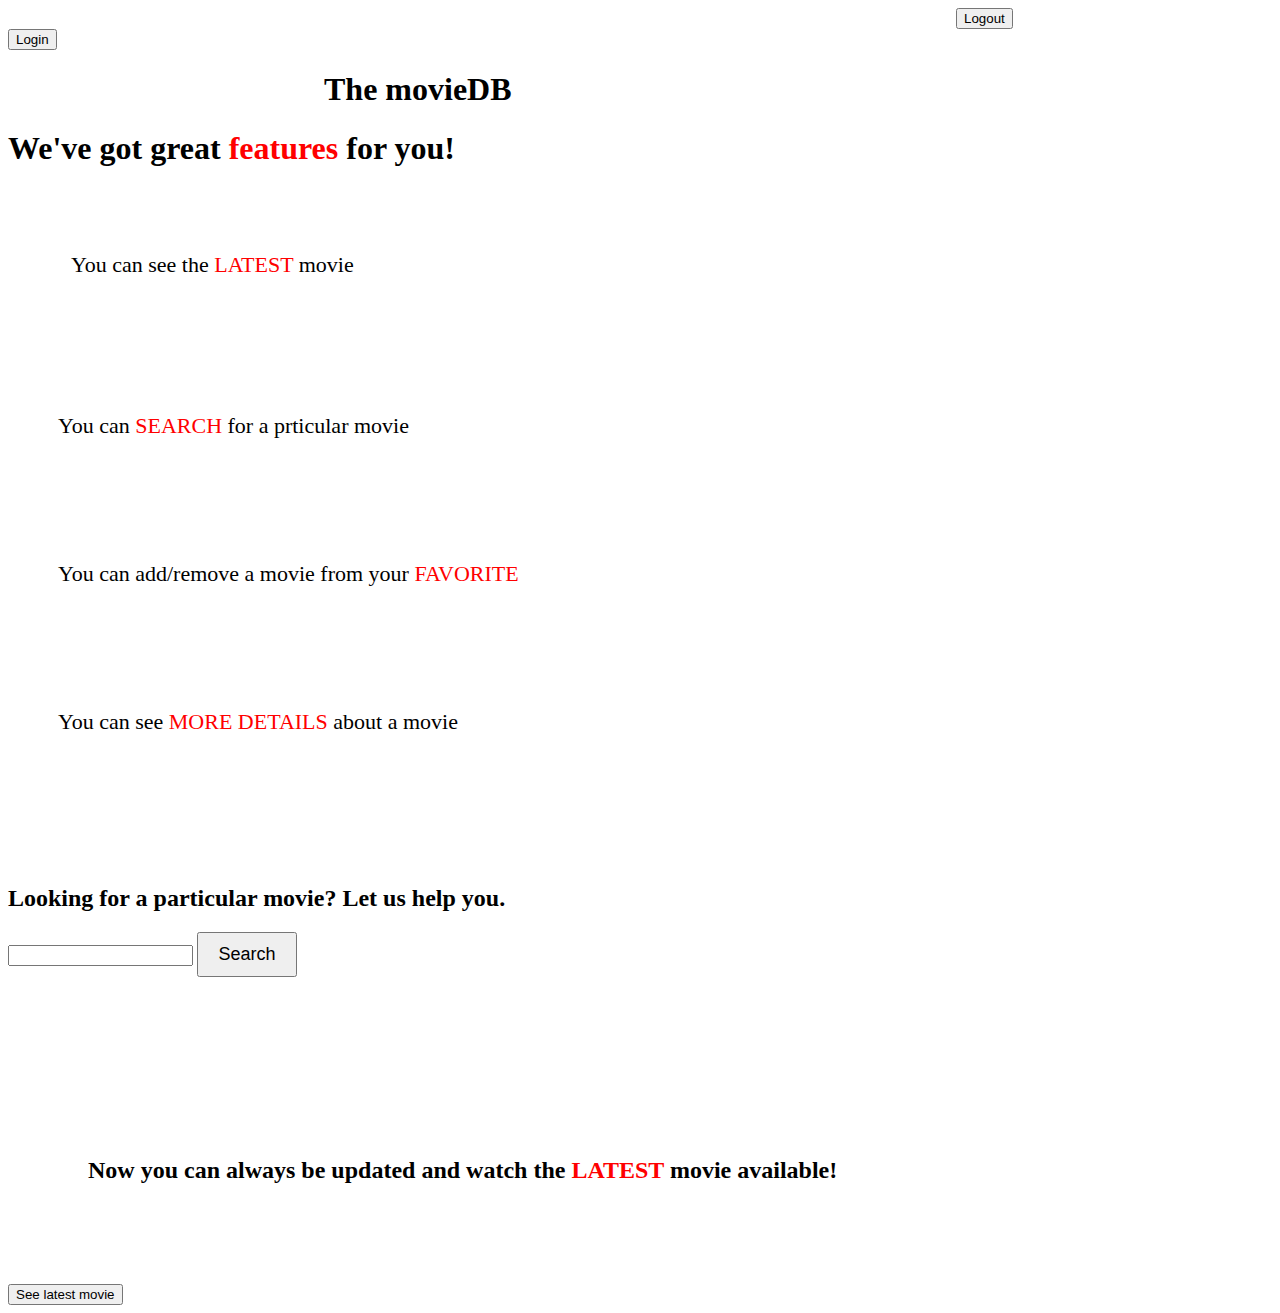
<file: src/main/resources/templates/index.html>
<!DOCTYPE html>
<html lang="en" xmlns:th="http://www.thymeleaf.org/">
<head>
    <meta charset="UTF-8" />
    <title>Home</title>
    <link rel="stylesheet" type="text/css" th:href="@{/css/index.css}">
</head>
<body>


    <div class="row">
        <div class="column side" th:if="${username}" style="padding-left:75%;">
            <button onclick="location.href = 'http://localhost:8080/logout';" class="button" style="vertical-align:middle"><span>Logout</span></button>
        </div>
        <div class="column side" th:unless="${username}" style="padding-right: 75%;">
            <button onclick="location.href = 'http://localhost:8080/login';" class="button" style="vertical-align:middle"><span>Login</span></button>
        </div>
        <div class="column middle" style="padding-right:25%; padding-left:25%;">
            <h1>The movieDB</h1>
        </div>

    </div>


    <div class="welcome">
<div th:if="${username}">
    <h3 th:text="'Welcome '+${username}+'. Happy watching!'"></h3>
</div>
    </div>

    <div class="features">
        <h1>We've got great<span style="color:red;"> features</span> for you!</h1>
    </div>


    <div class="circlesPosition">
        <div class="circlesInline"><div class="circle"><p style="padding: 63px; font-size:22px;">You can see the <span style="color:red;"> LATEST </span> movie</p></div></div>
        <div class="circlesInline"><div class="circle"><p style="padding: 50px; font-size:22px;">You can <span style="color:red;"> SEARCH </span> for a prticular movie</p></div></div>
        <div class="circlesInline"><div class="circle"><p style="padding: 50px; font-size:22px;">You can add/remove a movie from your <span style="color:red;"> FAVORITE </span></p></div></div>
        <div class="circlesInline"><div class="circle"><p style="padding: 50px; font-size:22px;">You can see <span style="color:red;"> MORE DETAILS </span> about a movie</p></div></div>
    </div>



    <div style="margin-bottom: 100px; margin-top: 100px;">
    <h2>Looking for a particular movie? Let us help you.</h2>

<form action="search" method="get">
    <input type="text" id="searchInput" name="searchInput">
    <button class="button" style="width:100px; padding: 3px; font-size: 18px; height:45px;">Search</button>
</form>
    </div>


    <div class="rectangle2latest">
    <h2 style="padding: 80px;">Now you can always be updated and watch the <span style="color:red;">LATEST</span> movie available!</h2>
    </div>

    <button onclick="location.href = 'http://localhost:8080/latest';" class="button" style="vertical-align:middle"><span>See latest movie</span></button>



</body>
</html>
</file>
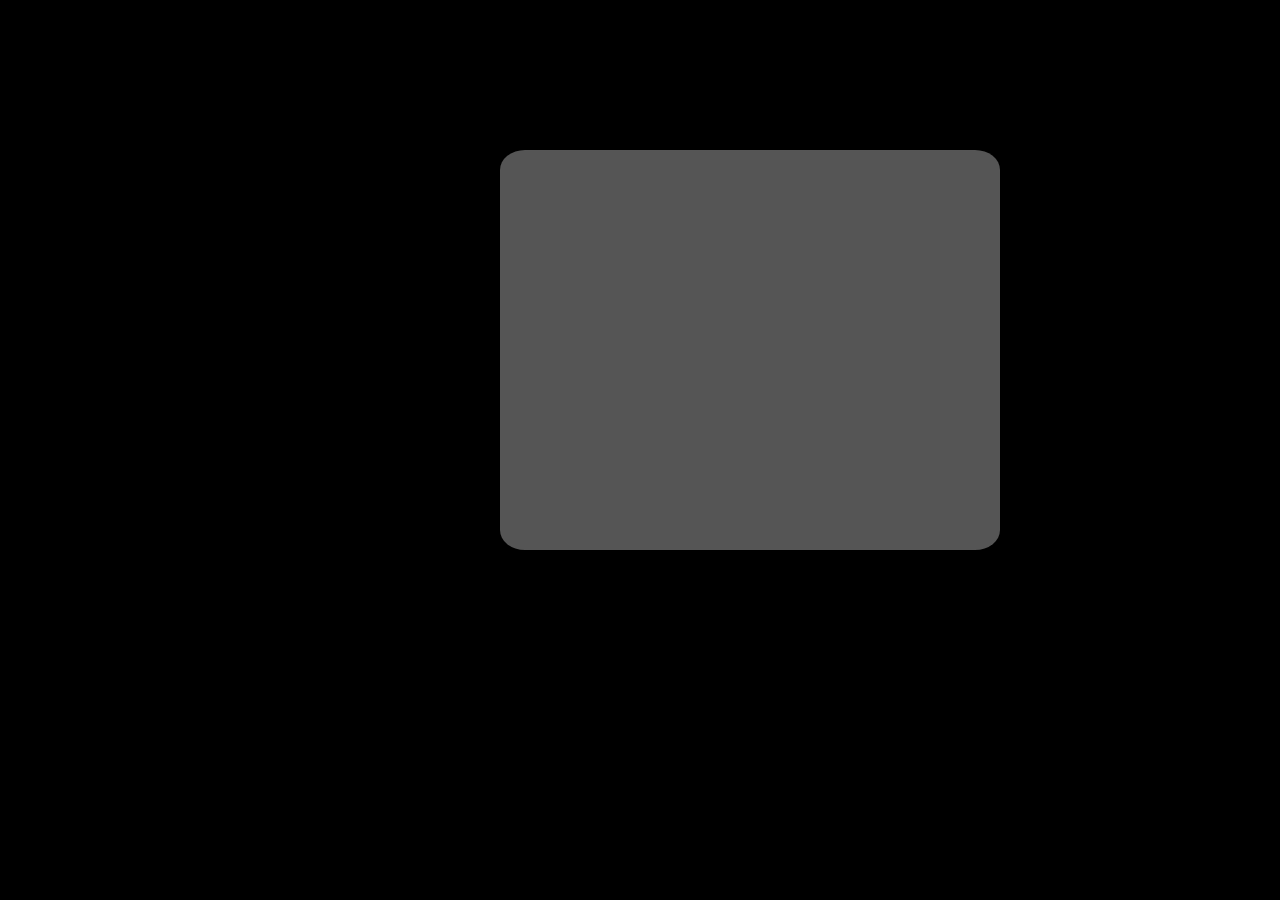
<file: src/main/resources/templates/favYes.html>
<!DOCTYPE html>
<html lang="en" xmlns:th="http://www.w3.org/1999/xhtml">
<head>
    <meta charset="UTF-8">
    <title>Fav</title>
    <style>
        body {
            background-color: black;
            margin: 0;
            color: white;
            text-align: center;
        }
        .rectangle {
            height: 400px;
            width: 500px;
            background-color: #555;
            align: center;
            margin-top: 150px;
            margin-left: 500px;
            border-radius: 5%;
        }
    </style>
</head>
<body>

<div class="rectangle">
<p th:text="${statusMsg}" style="padding:30px; padding-top:120px;"></p>
</div>

</body>
</html>
</file>
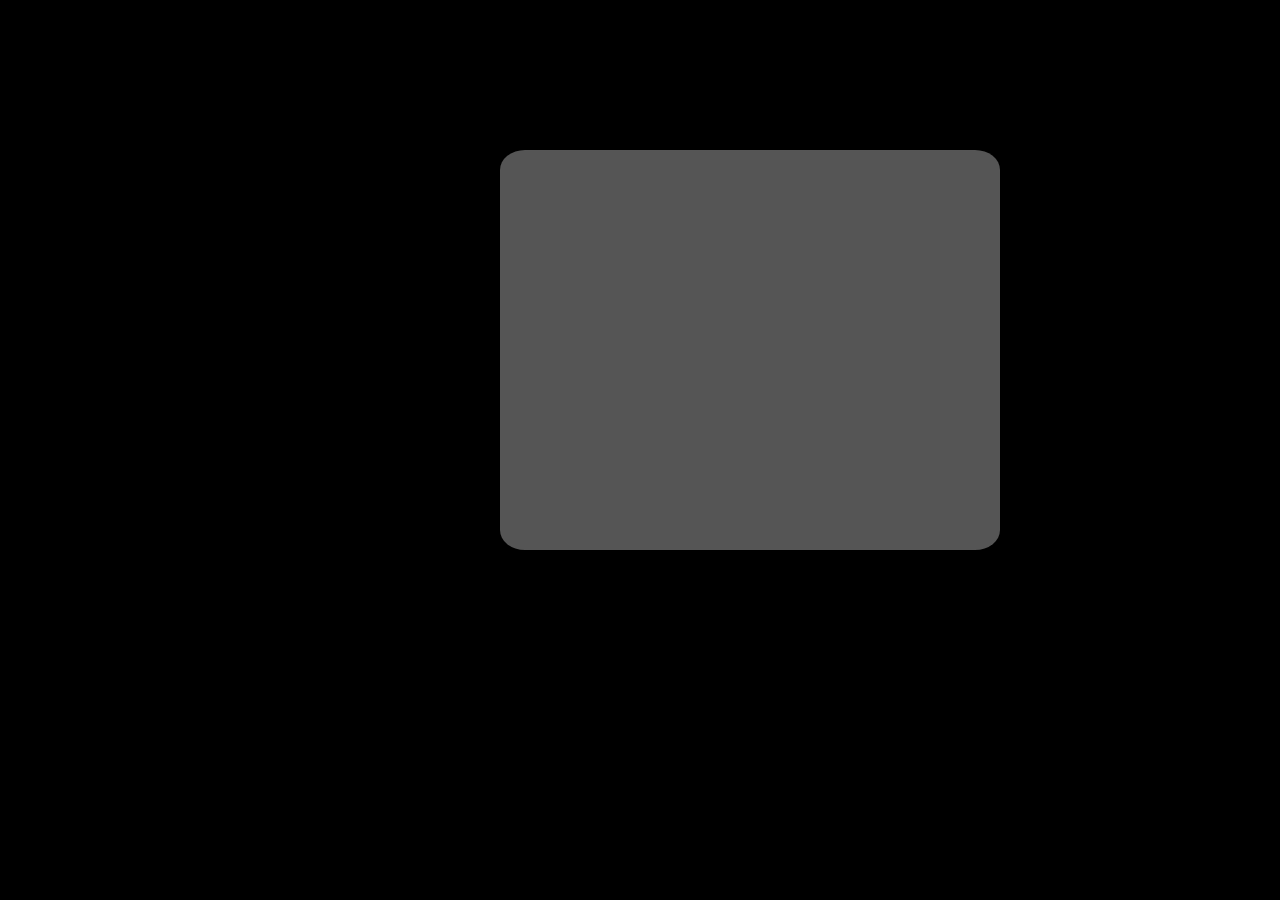
<file: src/main/resources/templates/favYes1.html>
<!DOCTYPE html>
<html lang="en" xmlns:th="http://www.thymeleaf.org/">
<head>
    <meta charset="UTF-8">
    <title>Title</title>
    <style>
        body {
            background-color: black;
            margin: 0;
            color: white;
            text-align: center;
        }
        .rectangle {
            height: 400px;
            width: 500px;
            background-color: #555;
            align: center;
            margin-top: 150px;
            margin-left: 500px;
            border-radius: 5%;
        }
    </style>
</head>
<body>

<div class="rectangle">
<p th:text="${statusMsg}" style="padding:30px; padding-top:120px;"></p>
</div>

</body>
</html>
</file>
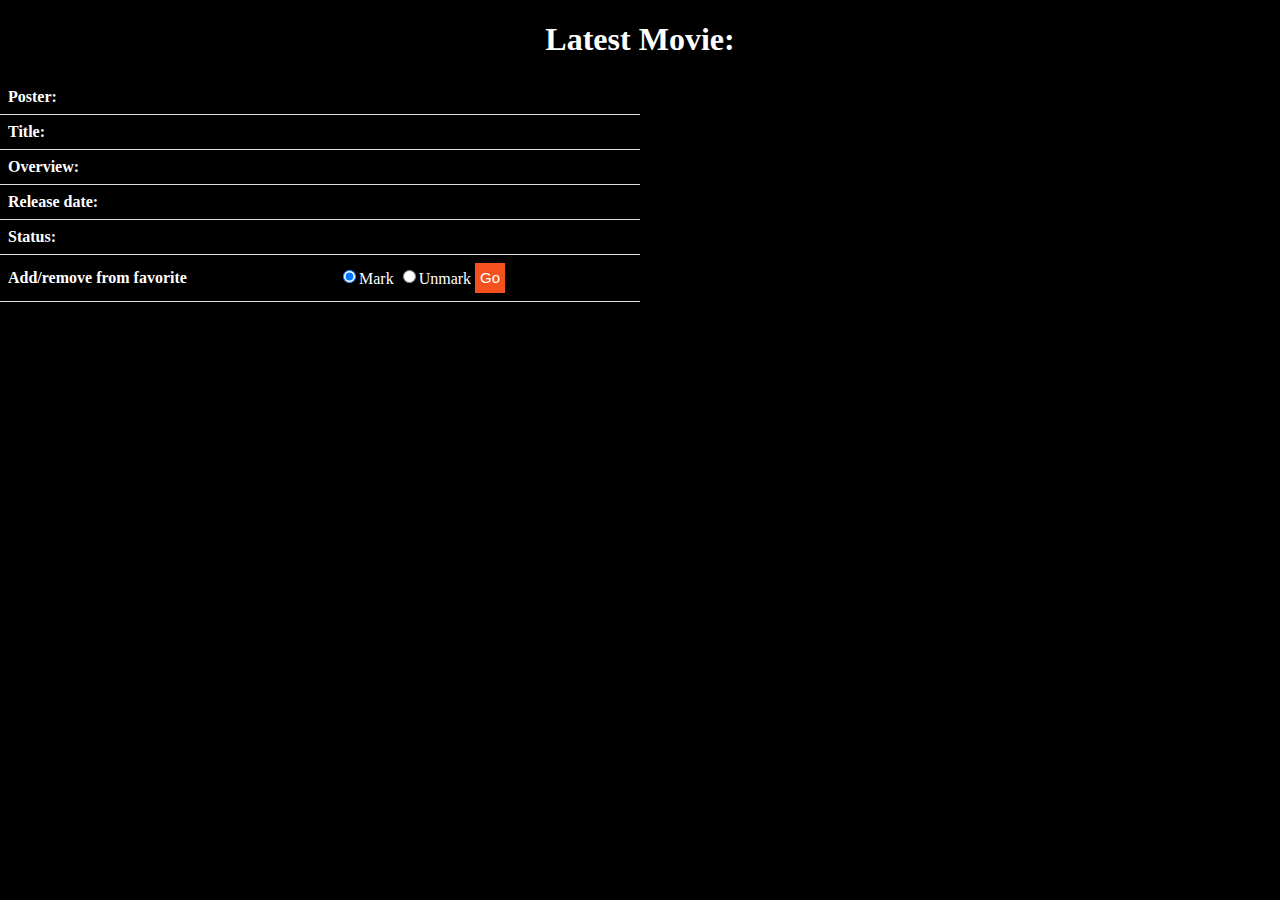
<file: src/main/resources/templates/latest.html>
<!DOCTYPE html>
<html lang="en" xmlns:th="http://www.w3.org/1999/xhtml">
<head>
    <meta charset="UTF-8">
    <title>Latest</title>
    <style>
        body {
            background-color: black;
            margin: 0;
            color: white;
            text-align: center;
        }
        table {
            width: 50%;
            border-collapse: collapse;
        }

        th, td {
            padding: 8px;
            text-align: left;
            border-bottom: 1px solid #ddd;
        }

        tr:hover {background-color:red;
        }
        /* Button style */
        .button {
            display: inline-block;
            border-radius: 0px;
            background-color: #f4511e;
            border: none;
            color: #FFFFFF;
            text-align: center;
            font-size: 28px;
            padding: 20px;
            width: 100%;
            transition: all 0.5s;
            cursor: pointer;
            margin: 0px;
        }

        .button span {
            cursor: pointer;
            display: inline-block;
            position: relative;
            transition: 0.5s;
        }

        .button span:after {
            content: '\00bb';
            position: absolute;
            opacity: 0;
            top: 0;
            right: -20px;
            transition: 0.5s;
        }

        .button:hover span {
            padding-right: 25px;
        }

        button:hover {
            background-color:black;
        }

        .button:hover span:after {
            opacity: 1;
            right: 0;
        }
        /* end of button style */
    </style>
</head>
<body>
<h1>Latest Movie:</h1>

<table th:if="${latestM}">

    <tr>
        <th>Poster:</th>
        <td th:text="${latestM.getPoster_path()}"><img th:src="@{'https://image.tmdb.org/t/p/w154/'+${latestM.getPoster_path()}}"></td>
    </tr>

    <tr>
        <th>Title:</th>
        <td th:text="${latestM.getTitle()}"></td>
    </tr>

    <tr>
        <th>Overview:</th>
        <td th:text="${latestM.getOverview()}"></td>
    </tr>

    <tr>
        <th>Release date:</th>
        <td th:text="${latestM.getRelease_date()}"></td>
    </tr>

    <tr>
        <th>Status:</th>
        <td th:text="${latestM.getStatus()}"></td>
    </tr>

    <tr>
        <th>Add/remove from favorite</th>
        <td>
            <form action="favYes" method="post">

                <input type="radio" name="fav" value="true" checked>Mark
                <input type="radio" name="fav" value="false">Unmark
                <button class="button" style="width:30px; padding: 3px; font-size: 15px; height:30px;">Go</button>

            </form>

        </td>
    </tr>

</table>



</body>
</html>
</file>
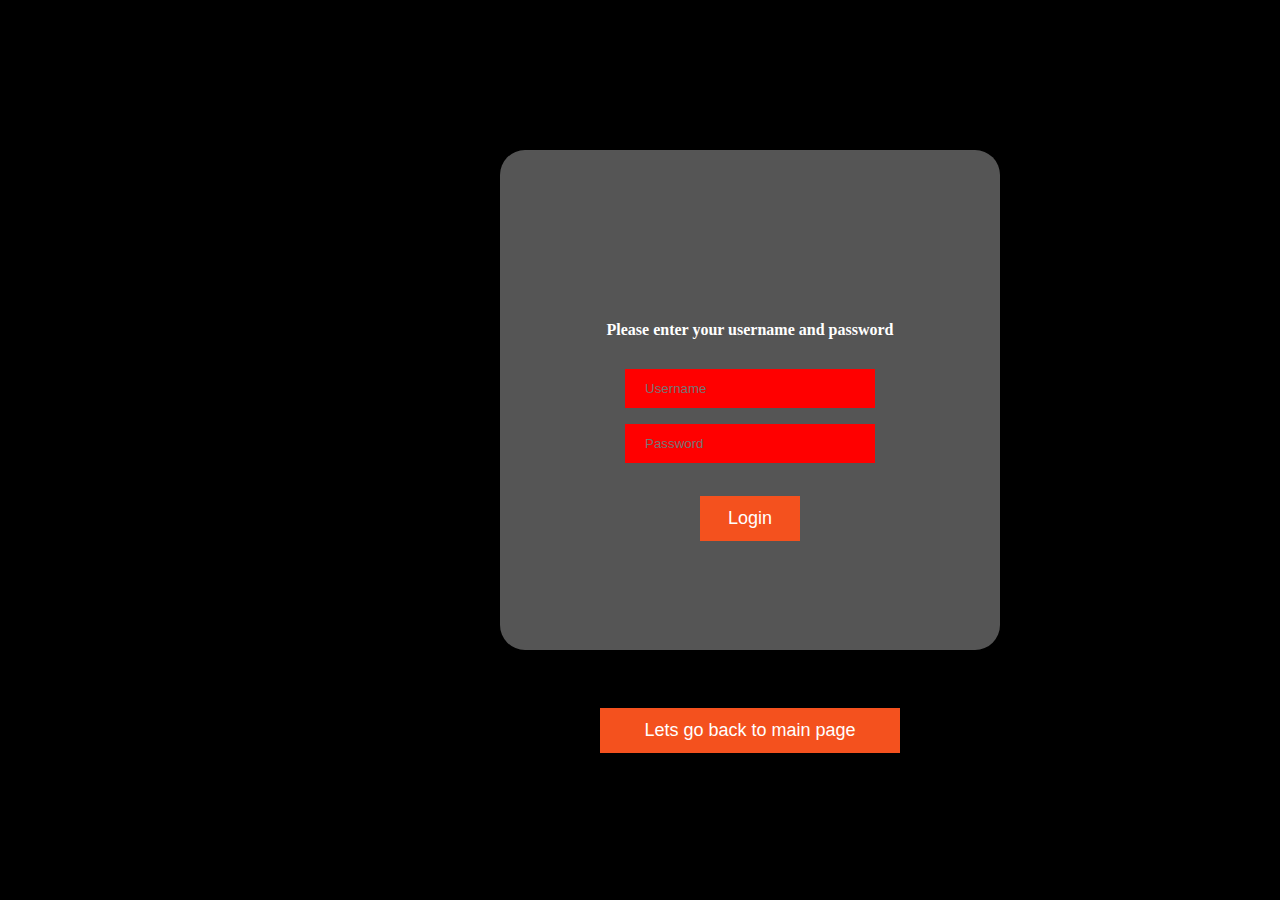
<file: src/main/resources/templates/login.html>
<!DOCTYPE html>
<html lang="en" xmlns:th="http://www.thymeleaf.org/">
<head>
    <meta charset="UTF-8">
    <title>login</title>
    <style>
        body {
            background-color: black;
            margin: 0;
            color: white;
            text-align: center;
        }
        .rectangle {
            height: 500px;
            width: 500px;
            background-color: #555;
            align: center;
            margin-top: 150px;
            margin-left: 500px;
            border-radius: 5%;
        }

        input[type=text] {
            width: 50%;
            padding: 12px 20px;
            margin: 8px 0;
            box-sizing: border-box;
            border: none;
            background-color: red;
            color: white;
        }
        input[type=password] {
            width: 50%;
            padding: 12px 20px;
            margin: 8px 0;
            box-sizing: border-box;
            border: none;
            background-color: red;
            color: white;
        }

        /* Button style */
        .button {
            display: inline-block;
            border-radius: 0px;
            background-color: #f4511e;
            border: none;
            color: #FFFFFF;
            text-align: center;
            font-size: 28px;
            padding: 20px;
            width: 100%;
            transition: all 0.5s;
            cursor: pointer;
            margin: 0px;
        }

        .button span {
            cursor: pointer;
            display: inline-block;
            position: relative;
            transition: 0.5s;
        }

        .button span:after {
            content: '\00bb';
            position: absolute;
            opacity: 0;
            top: 0;
            right: -20px;
            transition: 0.5s;
        }

        .button:hover span {
            padding-right: 25px;
        }

        .button:hover span:after {
            opacity: 1;
            right: 0;
        }
        /* end of button style */

    </style>
</head>
<body>


<div class="rectangle">

    <div th:if="${error}">
    <h3 style="padding-top: 100px; padding-right: 100px; padding-left: 100px;" th:text="${error}"></h3>
    </div>

<div  th:unless="${user}">
    <h4 style="padding-top: 50px; padding-right: 100px; padding-left: 100px;">Please enter your username and password</h4>
<form action="login" method="post">
    <input type="text" id="username" name="username" placeholder="Username"><br>
    <input type="password" id="password" name="password" placeholder="Password"><br>
    <button class="button" style="width:100px; padding: 3px; font-size: 18px; height:45px; margin-top: 25px;">Login</button>
</form>
</div>

    <div th:if="${user}">
        <h4 style="padding-top: 100px; padding-right: 100px; padding-left: 100px;" th:text="'Welcome,' + ${user} + '. You have successfully signed in.'"></h4>
        <button onclick="myFunction()" class="button" style="width:300px; padding: 3px; font-size: 18px; height:45px; margin-top: 25px;">Lets go back to main page</button>

    </div>

</div>

<script>
    function myFunction() {
        window.location.href = "http://localhost:8080/";
    }
</script>

</body>
</html>
</file>
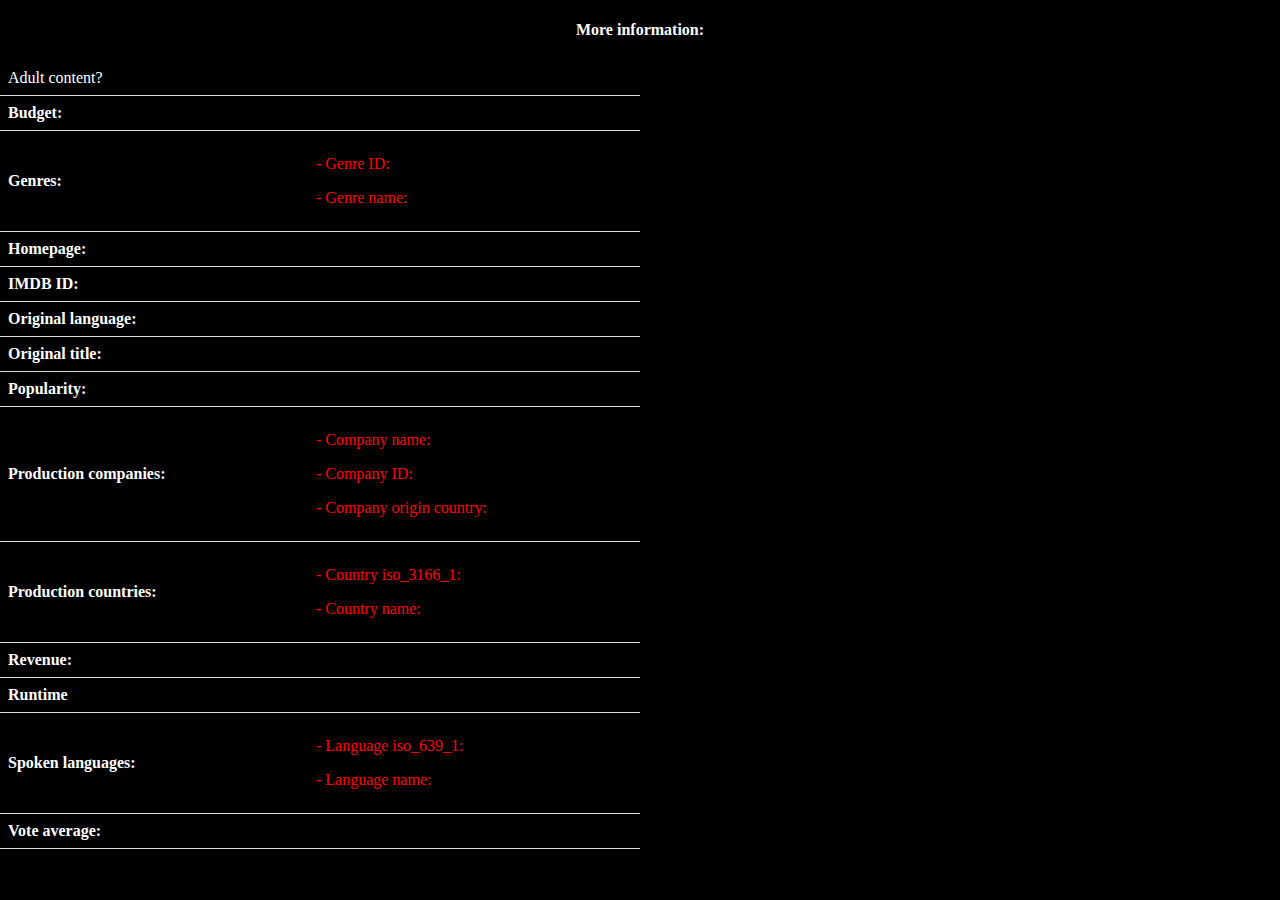
<file: src/main/resources/templates/moreInfo.html>
<!DOCTYPE html>
<html lang="en" xmlns:th="http://www.thymeleaf.org/">
<head>
    <meta charset="UTF-8">
    <title>Detailed information</title>
    <style>
        body {
            background-color: black;
            margin: 0;
            color: white;
            text-align: center;
        }

        table {
            width:50%;
            border-collapse: collapse;
        }

        th, td {
            padding: 8px;
            text-align: left;
            border-bottom: 1px solid #ddd;
        }

        tr{
            width:100%;

        }
        .inLine{
            display: inline;
        }

    </style>
</head>
<body>

<div th:if="${info}" >

        <h4>More information:</h4>

        <table>
            <tr>
                <td>Adult content?</td>
                <td th:text="${info.getAdult()}"></td>
            </tr>
            <tr>
                <th>Budget:</th>
                <td th:text="${info.getBudget()}"></td>
            </tr>
            <tr>
                <th>Genres:</th>
                <td>
                    <div th:each="genre : ${genres}">
                    <p style="color:red;">- Genre ID:</p><p th:text="${genre.getId()}"></p>
                    <p style="color:red;">- Genre name:</p><p th:text="${genre.getName()}"></p>
                    </div>
                </td>
            </tr>
            <tr>
                <th>Homepage:</th>
                <td th:text="${info.getHomepage()}"></td>
            </tr>
            <tr>
                <th>IMDB ID:</th>
                <td th:text="${info.getImdb_id()}"></td>
            </tr>
            <tr>
                <th>Original language:</th>
                <td th:text="${info.getOriginal_language()}"></td>
            </tr>
            <tr>
                <th>Original title:</th>
                <td th:text="${info.getOriginal_title()}"></td>
            </tr>
            <tr>
                <th>Popularity:</th>
                <td th:text="${info.getPopularity()}"></td>
            </tr>
            <tr>
                <th>Production companies:</th>
                <td>
                    <div th:each="company : ${production_companies}">
                        <p style="color:red;">- Company name:</p><p th:text="${company.getName()}"></p>
                        <p style="color:red;">- Company ID:</p><p th:text="${company.getId()}"></p>
                        <p style="color:red;">- Company origin country:</p><p th:text="${company.getOrigin_country()}"></p>
                </div>
                </td>

            </tr>
            <tr>
                <th>Production countries:</th>
                <td>
                    <div th:each="country : ${production_countries}">
                    <p style="color:red;">- Country iso_3166_1:</p><p th:text="${country.getIso_3166_1()}"></p>
                    <p style="color:red;">- Country name:</p><p th:text="${country.getName()}"></p>
                    </div>
                </td>
            </tr>
            <tr>
                <th>Revenue:</th>
                <td th:text="${info.getRevenue()}"></td>
            </tr>
            <tr>
                <th>Runtime</th>
                <td th:text="${info.getRuntime()}"></td>
            </tr>
            <tr>
                <th>Spoken languages:</th>
                <td>
                    <div th:each="lang : ${spoken_languages}">
                    <p style="color:red;">- Language iso_639_1:</p><p th:text="${lang.getIso_639_1()}"></p>
                    <p style="color:red;">- Language name:</p><p th:text="${lang.getName()}"></p>
                    </div>
                </td>
            </tr>
            <tr>
                <th>Vote average:</th>
                <td th:text="${info.getVote_average()}"></td>
            </tr>
        </table>


</div>

</body>
</html>
</file>
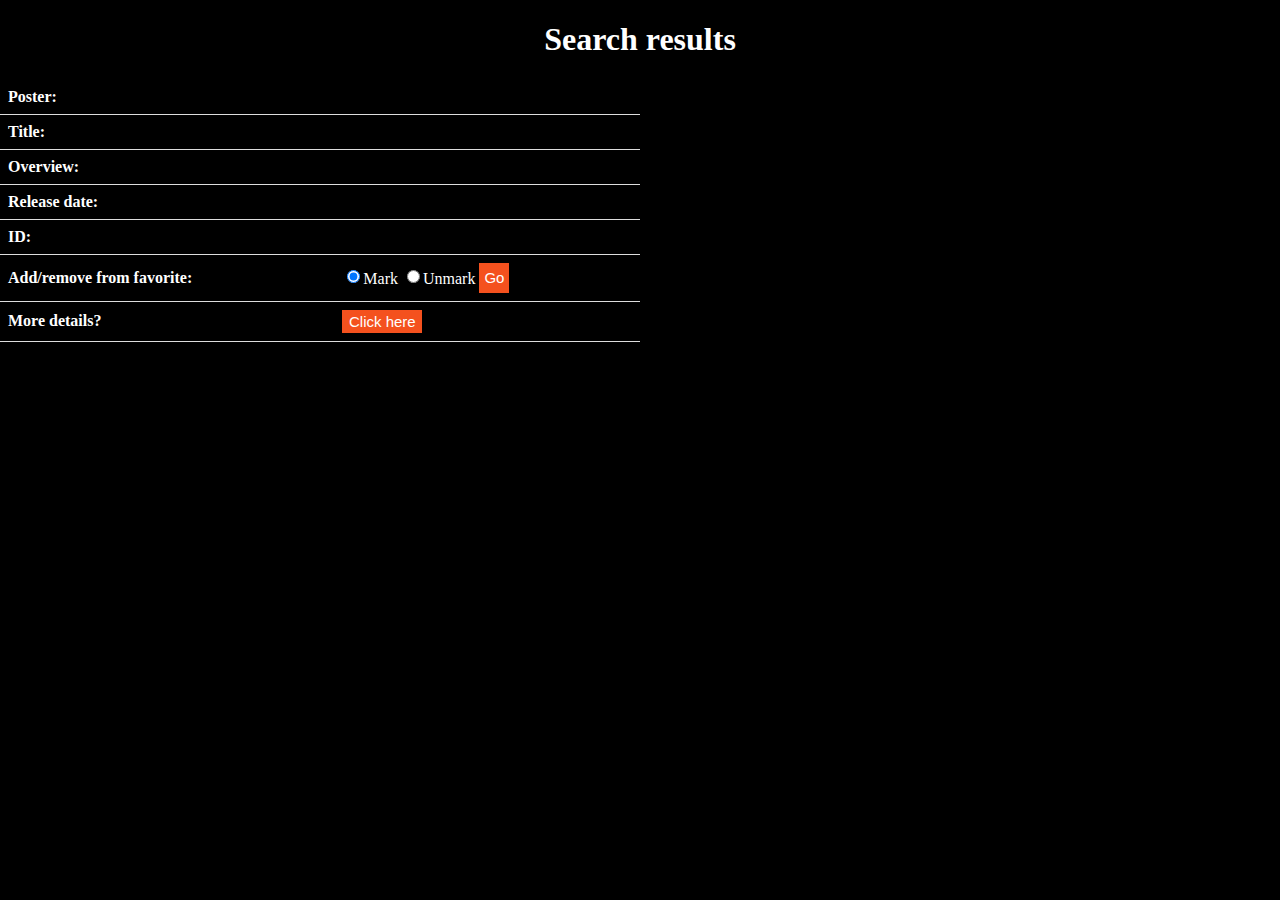
<file: src/main/resources/templates/search.html>
<!DOCTYPE html>
<html lang="en" xmlns:th="http://www.thymeleaf.org/">
<head>
    <meta charset="UTF-8">
    <title>Title</title>

    <style>
        body {
            background-color: black;
            margin: 0;
            color: white;
            text-align: center;
        }
        table {
            width: 50%;
            border-collapse: collapse;
        }

        th, td {
            padding: 8px;
            text-align: left;
            border-bottom: 1px solid #ddd;
        }

        tr:hover {background-color:red;
        }

        /* Button style */
        .button {
            display: inline-block;
            border-radius: 0px;
            background-color: #f4511e;
            border: none;
            color: #FFFFFF;
            text-align: center;
            font-size: 28px;
            padding: 20px;
            width: 100%;
            transition: all 0.5s;
            cursor: pointer;
            margin: 0px;
        }

        .button span {
            cursor: pointer;
            display: inline-block;
            position: relative;
            transition: 0.5s;
        }

        .button span:after {
            content: '\00bb';
            position: absolute;
            opacity: 0;
            top: 0;
            right: -20px;
            transition: 0.5s;
        }

        .button:hover span {
            padding-right: 25px;
        }

        button:hover {
            background-color:black;
        }

        .button:hover span:after {
            opacity: 1;
            right: 0;
        }
        /* end of button style */

    </style>

</head>
<body>


<h1>Search results</h1>

<div th:if="${results}">
    <div th:each="result : ${results}">
<table>

    <tr>
        <th>Poster:</th>
        <td><img th:src="@{'https://image.tmdb.org/t/p/w154/'+${result.getPoster_path()}}"></td>
    </tr>
    <tr>
        <th>Title:</th>
        <td th:text="${result.getTitle()}"></td>
    </tr>

    <tr>
        <th>Overview:</th>
        <td th:text="${result.getOverview()}"></td>
    </tr>

    <tr>
        <th>Release date:</th>
        <td th:text="${result.getRelease_date()}"></td>
    </tr>

    <tr>
        <th>ID:</th>
        <td th:text="${result.getId()}"></td>
    </tr>

    <tr>
        <th>Add/remove from favorite:</th>
        <td>
            <form action="favYes1" method="post">

                <input type="hidden" id="fav" name="fav" th:value="${result.getId()}">
                <input type="radio" name="fav1" value="true" checked>Mark
                <input type="radio" name="fav1" value="false">Unmark
                <button class="button" style="width:30px; padding: 3px; font-size: 15px; height:30px;">Go</button>
            </form>
        </td>
    </tr>

    <tr>
        <th>More details?</th>
        <td>
            <form action="moreInfo" method="get">
                <input type="hidden" id="moreInfo" name="moreInfo" th:value="${result.getId()}">
                <button class="button" style="width:80px; padding: 3px; font-size: 15px;">Click here</button>
            </form>

        </td>
    </tr>

    <tr>

    </tr>

</table>
        <br><br><br>

</div>
</div>
</body>
</html>
</file>
